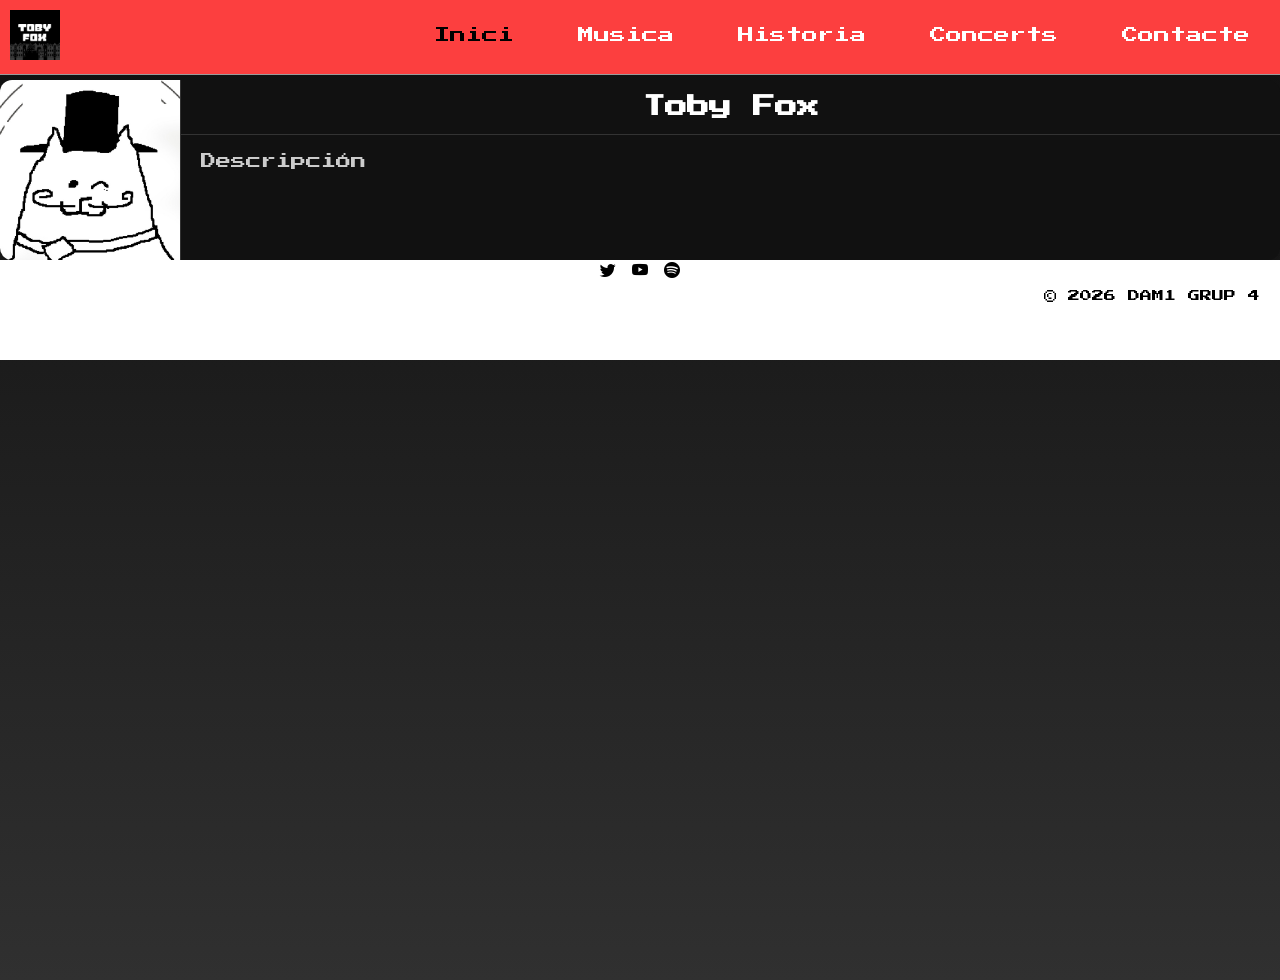
<file: index.html>
<!DOCTYPE html>
<html xmlns="http://www.w3.org/1999/xhtml">
    <head>
        <meta charset="UTF-8">
        <meta name="viewport" content="width=device-width, initial-scale=1">
        <title>Inici</title>
        <link rel="stylesheet" href="https://cdn.jsdelivr.net/npm/bootstrap-icons@1/font/bootstrap-icons.min.css">
        <link rel="stylesheet" href="CSS/global.css">
        <link rel="stylesheet" href="CSS/fonts.css">
        <link rel="preconnect" href="https://fonts.googleapis.com">
        <link rel="preconnect" href="https://fonts.gstatic.com" crossorigin>
        <link href="https://fonts.googleapis.com/css2?family=Press+Start+2P&display=swap" rel="stylesheet">
    </head>
     <body>
        <header>
            <a href="index.html">
                <img src="recursos/images/logo.jpg" width="50" class="logo">
            </a>
            <input type="checkbox" id="menu-toggle" class="menu-checkbox">
            
            <label for="menu-toggle" class="menu-icon" aria-label="Obrir menú">
                <span></span>
                <span></span>
                <span></span>
            </label>

            <nav>
                <div class="navlink">
                    <a class="actualp" href="index.html">Inici</a>
                    <a href="musica.html">Musica</a>
                    <a href="historia.html">Historia</a>
                    <a href="concerts.html">Concerts</a>
                    <a href="contacte.html">Contacte</a>
                </div>
            </nav>
        </header>
        <main>
            <div class="tarjeta">
                <img src="recursos/images/toby_fox.jpeg" alt="Imatge de Toby Fox" class="tarjeta-imagen">
                
                <div class="tarjeta-contenido">
                    <h2 class="tarjeta-titulo">Toby Fox</h2>
                    <p class="tarjeta-texto">Descripción</p>
                </div>
            </div>
        </main>
        <footer>
            <div class="rrss">
                <a href="https://x.com/tobyfox?lang=es" target="_blank" aria-label="Twitter">
                <i class="bi bi-twitter"></i>
                </a>
                <a href="https://bsky.app/profile/tobyfox.undertale.com" target="_blank" aria-label="Bluesky">
                <i class="bi bi-bluesky"></i>
                </a>
                <a href="https://www.youtube.com/channel/UC26hbdeqyPRl7VsnK1UhFPw" target="_blank" aria-label="YouTube">
                <i class="bi bi-youtube"></i>
                </a>
                <a href="https://open.spotify.com/intl-es/artist/57DlMWmbVIf2ssJ8QBpBau?autoplay=true" target="_blank" aria-label="Spotify">
                <i class="bi bi-spotify"></i>
                </a>
            </div>
            <div class="copy">
                <p>© 2026 DAM1 GRUP 4</p>
            </div>
        </footer>
    </body>
</html>
</file>
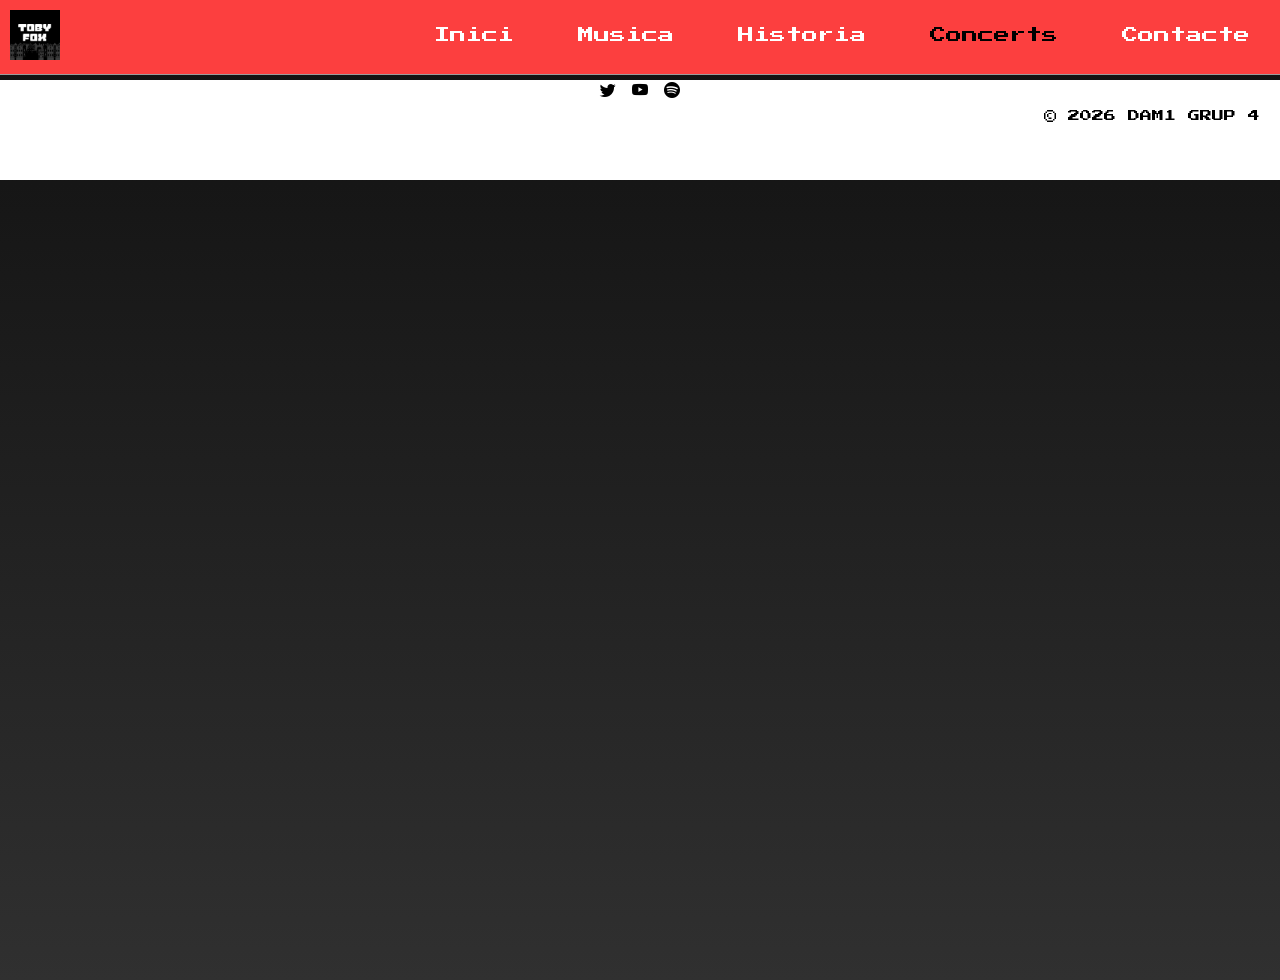
<file: concerts.html>
<!DOCTYPE html>
<html xmlns="http://www.w3.org/1999/xhtml">
    <head>
        <meta charset="UTF-8">
        <meta name="viewport" content="width=device-width, initial-scale=1">
        <title>Concerts</title>
         <link rel="stylesheet" href="https://cdn.jsdelivr.net/npm/bootstrap-icons@1/font/bootstrap-icons.min.css">
        <link rel="stylesheet" href="CSS/global.css">
        <link rel="stylesheet" href="CSS/fonts.css">
        <link rel="preconnect" href="https://fonts.googleapis.com">
        <link rel="preconnect" href="https://fonts.gstatic.com" crossorigin>
        <link href="https://fonts.googleapis.com/css2?family=Press+Start+2P&display=swap" rel="stylesheet">
    </head>
     <body>
        <header>
            <a href="index.html">
                <img src="recursos/images/logo.jpg" width="50" class="logo">
            </a>
            <input type="checkbox" id="menu-toggle" class="menu-checkbox">
            
            <label for="menu-toggle" class="menu-icon" aria-label="Obrir menú">
                <span></span>
                <span></span>
                <span></span>
            </label>
            <nav>
                <div class="navlink">
                    <a href="index.html">Inici</a>
                    <a href="musica.html">Musica</a>
                    <a href="historia.html">Historia</a>
                    <a class="actualp" href="concerts.html">Concerts</a>
                    <a href="contacte.html">Contacte</a>
                </div>
            </nav>
        </header>
        <main>

        </main>
        <footer>
            <div class="rrss">
                <a href="https://x.com/tobyfox?lang=es" target="_blank" aria-label="Twitter">
                <i class="bi bi-twitter"></i>
                </a>
                <a href="https://bsky.app/profile/tobyfox.undertale.com" target="_blank" aria-label="Bluesky">
                <i class="bi bi-bluesky"></i>
                </a>
                <a href="https://www.youtube.com/channel/UC26hbdeqyPRl7VsnK1UhFPw" target="_blank" aria-label="YouTube">
                <i class="bi bi-youtube"></i>
                </a>
                <a href="https://open.spotify.com/intl-es/artist/57DlMWmbVIf2ssJ8QBpBau?autoplay=true" target="_blank" aria-label="Spotify">
                <i class="bi bi-spotify"></i>
                </a>
            </div>
            <div class="copy">
                <p>© 2026 DAM1 GRUP 4</p>
            </div>
        </footer>
    </body>
</html>
</file>
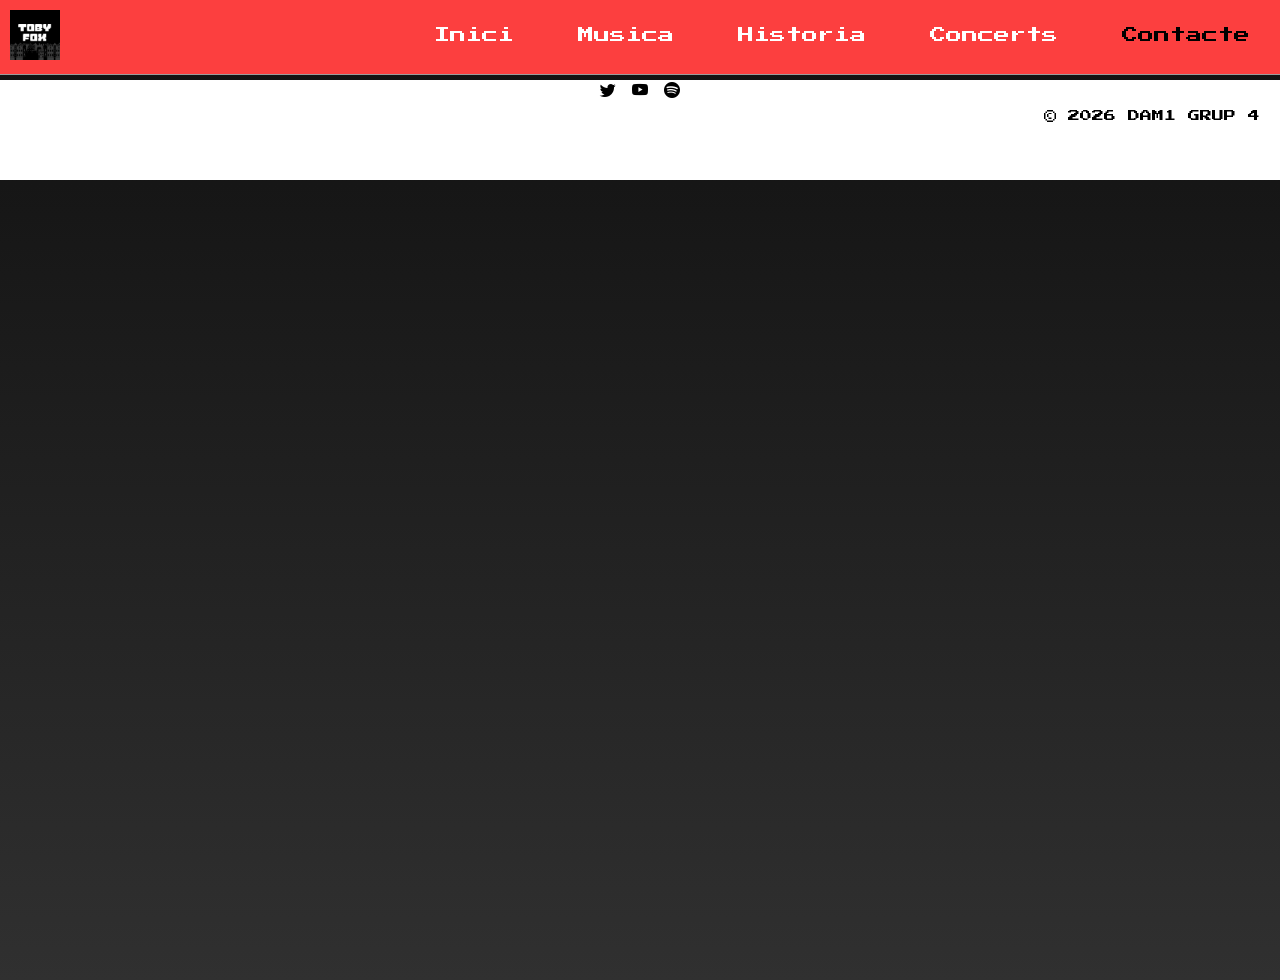
<file: contacte.html>
<!DOCTYPE html>
<html xmlns="http://www.w3.org/1999/xhtml">
    <head>
        <meta charset="UTF-8">
        <meta name="viewport" content="width=device-width, initial-scale=1">
        <title>Contacte</title>
         <link rel="stylesheet" href="https://cdn.jsdelivr.net/npm/bootstrap-icons@1/font/bootstrap-icons.min.css">
        <link rel="stylesheet" href="CSS/global.css">
        <link rel="stylesheet" href="CSS/fonts.css">
        <link rel="preconnect" href="https://fonts.googleapis.com">
        <link rel="preconnect" href="https://fonts.gstatic.com" crossorigin>
        <link href="https://fonts.googleapis.com/css2?family=Press+Start+2P&display=swap" rel="stylesheet">
    </head>
     <body>
        <header>
            <a href="index.html">
                <img src="recursos/images/logo.jpg" width="50" class="logo">
            </a>
            <input type="checkbox" id="menu-toggle" class="menu-checkbox">
            
            <label for="menu-toggle" class="menu-icon" aria-label="Obrir menú">
                <span></span>
                <span></span>
                <span></span>
            </label>
            <nav>
                <div class="navlink">
                    <a href="index.html">Inici</a>
                    <a href="musica.html">Musica</a>
                    <a href="historia.html">Historia</a>
                    <a href="concerts.html">Concerts</a>
                    <a class="actualp" href="contacte.html">Contacte</a>
                </div>
            </nav>
        </header>
        <main>
            
        </main>
        <footer>
            <div class="rrss">
                <a href="https://x.com/tobyfox?lang=es" target="_blank" aria-label="Twitter">
                <i class="bi bi-twitter"></i>
                </a>
                <a href="https://bsky.app/profile/tobyfox.undertale.com" target="_blank" aria-label="Bluesky">
                <i class="bi bi-bluesky"></i>
                </a>
                <a href="https://www.youtube.com/channel/UC26hbdeqyPRl7VsnK1UhFPw" target="_blank" aria-label="YouTube">
                <i class="bi bi-youtube"></i>
                </a>
                <a href="https://open.spotify.com/intl-es/artist/57DlMWmbVIf2ssJ8QBpBau?autoplay=true" target="_blank" aria-label="Spotify">
                <i class="bi bi-spotify"></i>
                </a>
            </div>
            <div class="copy">
                <p>© 2026 DAM1 GRUP 4</p>
            </div>
        </footer>
    </body>
</html>
</file>
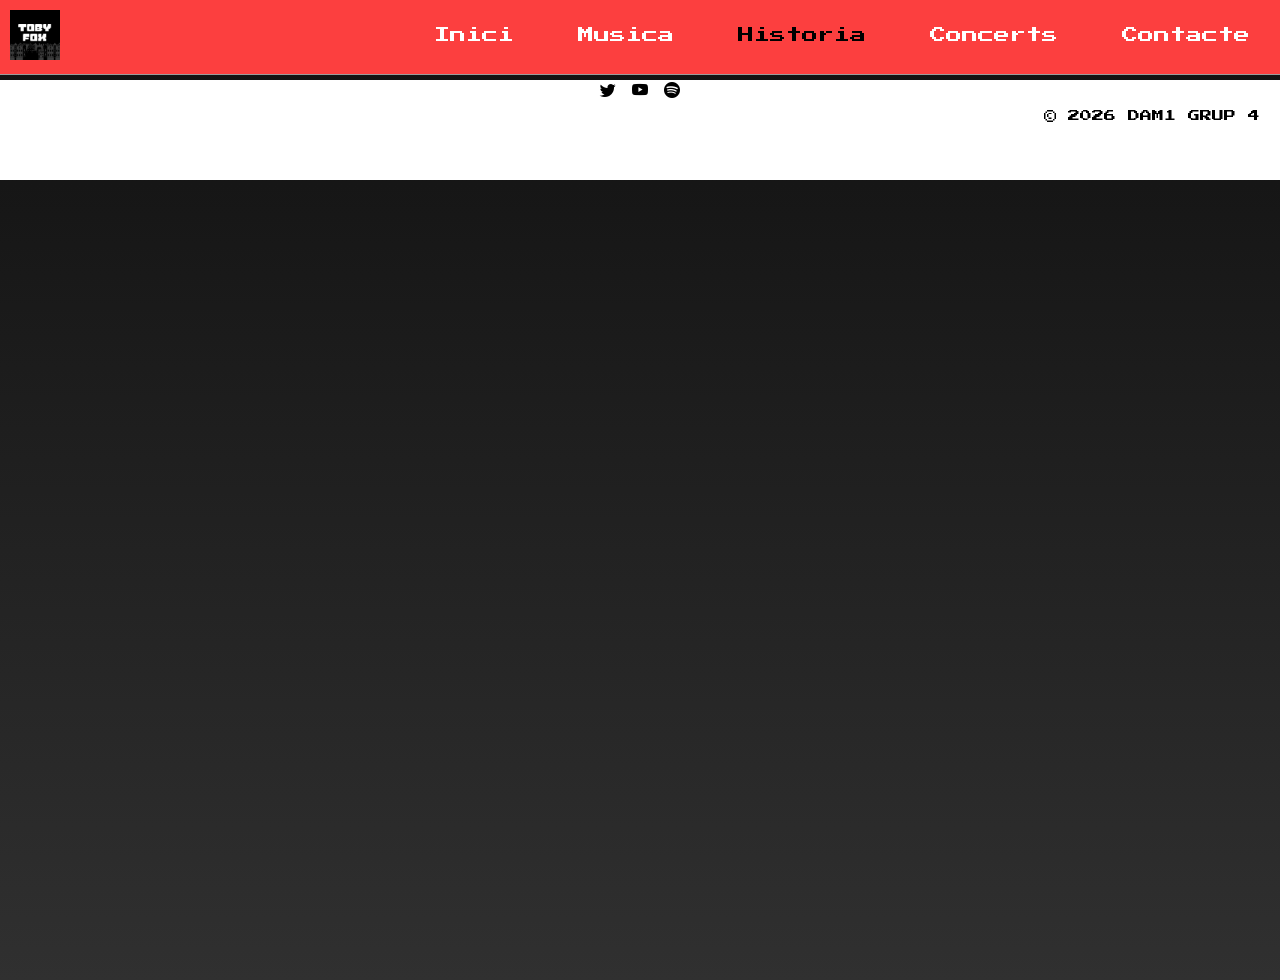
<file: historia.html>
<!DOCTYPE html>
<html xmlns="http://www.w3.org/1999/xhtml">
    <head>
        <meta charset="UTF-8">
        <meta name="viewport" content="width=device-width, initial-scale=1">
        <title>Historia</title>
         <link rel="stylesheet" href="https://cdn.jsdelivr.net/npm/bootstrap-icons@1/font/bootstrap-icons.min.css">
        <link rel="stylesheet" href="CSS/global.css">
        <link rel="stylesheet" href="CSS/fonts.css">
        <link rel="preconnect" href="https://fonts.googleapis.com">
        <link rel="preconnect" href="https://fonts.gstatic.com" crossorigin>
        <link href="https://fonts.googleapis.com/css2?family=Press+Start+2P&display=swap" rel="stylesheet">
    </head>
     <body>
        <header>
            <a href="index.html">
                <img src="recursos/images/logo.jpg" width="50" class="logo">
            </a>
            <input type="checkbox" id="menu-toggle" class="menu-checkbox">
            
            <label for="menu-toggle" class="menu-icon" aria-label="Obrir menú">
                <span></span>
                <span></span>
                <span></span>
            </label>
            <nav>
                <div class="navlink">
                    <a href="index.html">Inici</a>
                    <a href="musica.html">Musica</a>
                    <a class="actualp" href="historia.html">Historia</a>
                    <a href="concerts.html">Concerts</a>
                    <a href="contacte.html">Contacte</a>
                </div>
            </nav>
        </header>
        <main>
            
        </main>
        <footer>
            <div class="rrss">
                <a href="https://x.com/tobyfox?lang=es" target="_blank" aria-label="Twitter">
                <i class="bi bi-twitter"></i>
                </a>
                <a href="https://bsky.app/profile/tobyfox.undertale.com" target="_blank" aria-label="Bluesky">
                <i class="bi bi-bluesky"></i>
                </a>
                <a href="https://www.youtube.com/channel/UC26hbdeqyPRl7VsnK1UhFPw" target="_blank" aria-label="YouTube">
                <i class="bi bi-youtube"></i>
                </a>
                <a href="https://open.spotify.com/intl-es/artist/57DlMWmbVIf2ssJ8QBpBau?autoplay=true" target="_blank" aria-label="Spotify">
                <i class="bi bi-spotify"></i>
                </a>
            </div>
            <div class="copy">
                <p>© 2026 DAM1 GRUP 4</p>
            </div>
        </footer>
    </body>
</html>
</file>
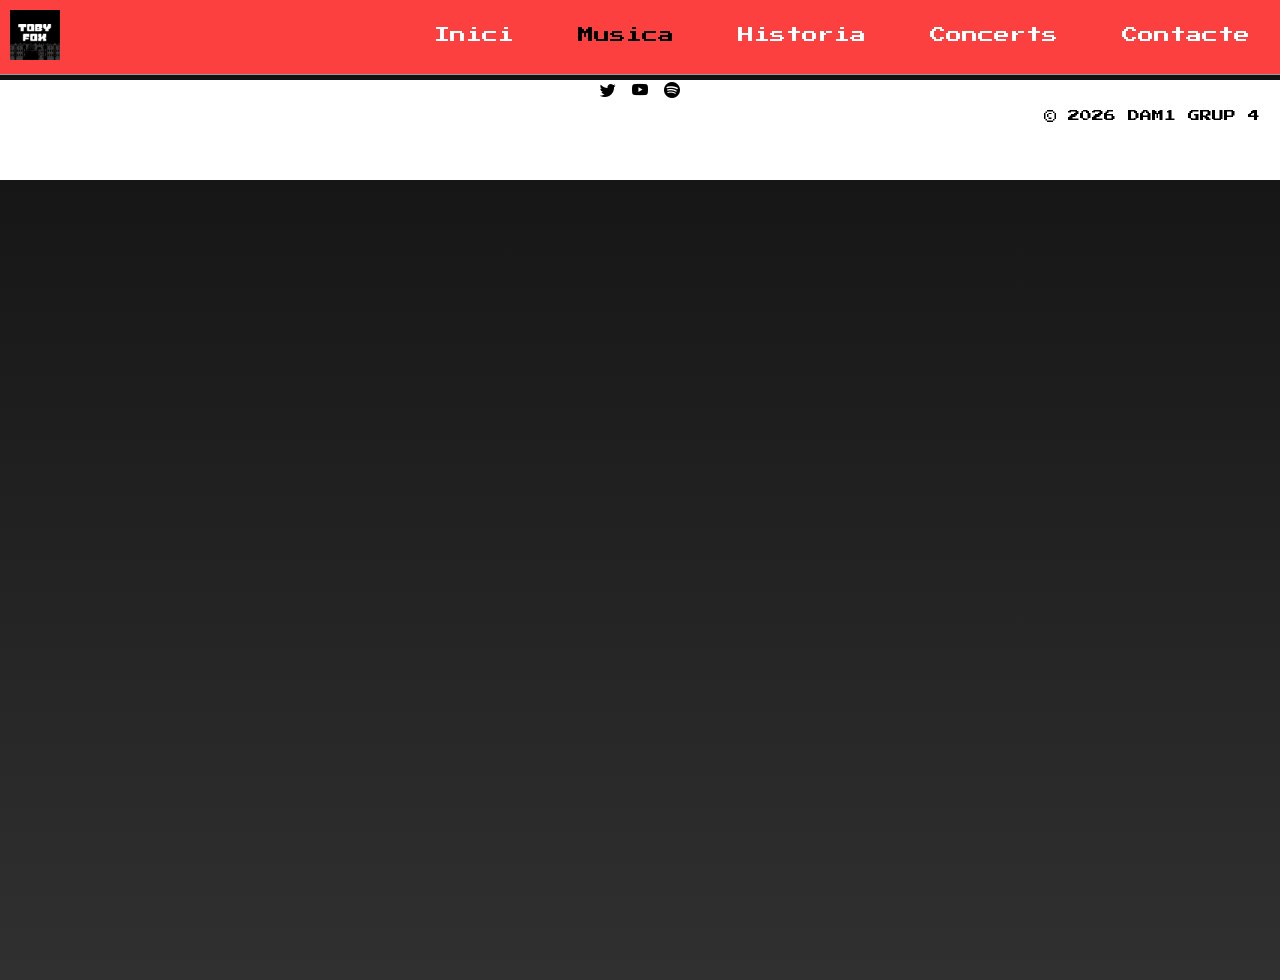
<file: musica.html>
<!DOCTYPE html>
<html xmlns="http://www.w3.org/1999/xhtml">
    <head>
        <meta charset="UTF-8">
        <meta name="viewport" content="width=device-width, initial-scale=1">
        <title>Musica</title>
         <link rel="stylesheet" href="https://cdn.jsdelivr.net/npm/bootstrap-icons@1/font/bootstrap-icons.min.css">
        <link rel="stylesheet" href="CSS/global.css">
        <link rel="stylesheet" href="CSS/fonts.css">
        <link rel="preconnect" href="https://fonts.googleapis.com">
        <link rel="preconnect" href="https://fonts.gstatic.com" crossorigin>
        <link href="https://fonts.googleapis.com/css2?family=Press+Start+2P&display=swap" rel="stylesheet">
    </head>
    <body>
        <header>
            <a href="index.html">
                <img src="recursos/images/logo.jpg" width="50" class="logo">
            </a>
            <input type="checkbox" id="menu-toggle" class="menu-checkbox">
            
            <label for="menu-toggle" class="menu-icon" aria-label="Obrir menú">
                <span></span>
                <span></span>
                <span></span>
            </label>
            <nav>
                <div class="navlink">
                    <a href="index.html">Inici</a>
                    <a class="actualp" href="musica.html">Musica</a>
                    <a href="historia.html">Historia</a>
                    <a href="concerts.html">Concerts</a>
                    <a href="contacte.html">Contacte</a>
                </div>
            </nav>
        </header>
        <main>
        
        </main>
        <footer>
            <div class="rrss">
                <a href="https://x.com/tobyfox?lang=es" target="_blank" aria-label="Twitter">
                <i class="bi bi-twitter"></i>
                </a>
                <a href="https://bsky.app/profile/tobyfox.undertale.com" target="_blank" aria-label="Bluesky">
                <i class="bi bi-bluesky"></i>
                </a>
                <a href="https://www.youtube.com/channel/UC26hbdeqyPRl7VsnK1UhFPw" target="_blank" aria-label="YouTube">
                <i class="bi bi-youtube"></i>
                </a>
                <a href="https://open.spotify.com/intl-es/artist/57DlMWmbVIf2ssJ8QBpBau?autoplay=true" target="_blank" aria-label="Spotify">
                <i class="bi bi-spotify"></i>
                </a>
            </div>
            <div class="copy">
                <p>© 2026 DAM1 GRUP 4</p>
            </div>
        </footer>
    </body>
</html>
</file>
<file: CSS/global.css>
body {
  margin:0;
  min-height: 100vh;
  background: linear-gradient(to bottom, #101010, #303030);
}

main {
  margin-top: 80px;
}

.tarjeta {
  display: flex;
  width: 100%; 
  margin: auto;
  background-color: #111111;
  color: #ffffff;
  border-radius: 12px;
  overflow: hidden;
  box-shadow: 0 4px 10px rgba(0, 0, 0, 0.2);
  font-family: "Press Start 2P", system-ui;
}

.tarjeta-imagen {
  width: 180px;
  object-fit: cover;
  border-right: 1px solid #333333;
}

.tarjeta-contenido {
  display: flex;
  flex-direction: column;
  flex: 1;
}

.tarjeta-titulo {
  margin: 0;
  padding: 16px 20px;
  font-size: 1.4rem;
  text-align: center;
  border-bottom: 1px solid #333333;
}

.tarjeta-texto {
  margin: 0;
  padding: 16px 20px;
  font-size: 0.95rem;
  color: #cccccc;
  line-height: 1.5;
}

header {
  background-color: rgba(255, 64, 64, 0.99);
  left: 0;
  position: fixed;
  top: 0;
  margin: auto;
  width: 100%;
  z-index: 2;
  box-sizing: border-box;
  display: flex;
  align-items: center;
  justify-content: space-between;
  border-bottom: 1px solid rgb(156, 156, 156);
}

header .logo {
  margin: 10px;
}

.menu-checkbox {
    display: none;
}

.menu-icon {
    display: none;
    flex-direction: column;
    justify-content: space-between;
    width: 30px;
    height: 22px;
    cursor: pointer;
}

.menu-icon span {
    display: block;
    height: 3px;
    width: 100%;
    background-color: #fff;
    border-radius: 2px;
    transition: transform 0.3s ease, opacity 0.3s ease;
}

.navlink a{
  font-family: "Press Start 2P", system-ui;
  color: white;
  margin: 30px;
  text-decoration: none;
}
.navlink a:hover {
  color: gray;
}

.navlink .actualp {
  color: black;
}
footer {
 font-family: "Press Start 2P", system-ui;
 background-color: white;
 width:100%;
 left: 0;
 height: 100px;
 margin-top: auto;
}

.rrss {
  text-align: center;
}

.rrss a {
  color: black;
  margin-top: 20px;
  text-decoration: none;
}
.rrss a:hover .bi-twitter{
  color: #0285FF;
}
.rrss a:hover .bi-bluesky{
  color: #0285FF;
}
.rrss a:hover .bi-youtube{
  color: #ff0000;
}

.rrss a:hover .bi-spotify{
  color: #1DB954;
}

.copy {
  text-align: right;
  margin-right: 20px;
  font-size: 12px;
}
/* MÒBIL */
@media (max-width: 768px) {
    .menu-icon {
        display: flex;
    }

    nav {
        position: absolute;
        top: 100%;
        left: 0;
        width: 100%;
        background-color: #c5c5c5;
        overflow: hidden;
        /* Estat tancat */
        max-height: 0;
        opacity: 0;
        transition: max-height 0.4s ease-in-out, opacity 0.3s ease-in-out;
    }

    .navlink {
        flex-direction: column;
        align-items: center;
        padding: 20px 0;
        gap: 20px;
    }


    .menu-checkbox:checked ~ nav {
        max-height: 350px; /* Valor superior a l'alçada real del menú */
        opacity: 1;
    }

    
    .menu-checkbox:checked ~ .menu-icon span:nth-child(1) {
        transform: translateY(9.5px) rotate(45deg);
    }

    .menu-checkbox:checked ~ .menu-icon span:nth-child(2) {
        opacity: 0;
    }

    .menu-checkbox:checked ~ .menu-icon span:nth-child(3) {
        transform: translateY(-9.5px) rotate(-45deg);
    }
}
</file>
<file: CSS/fonts.css>
.press-start-2p-regular {
  font-family: "Press Start 2P", system-ui;
  font-weight: 400;
  font-style: normal;
}
</file>
